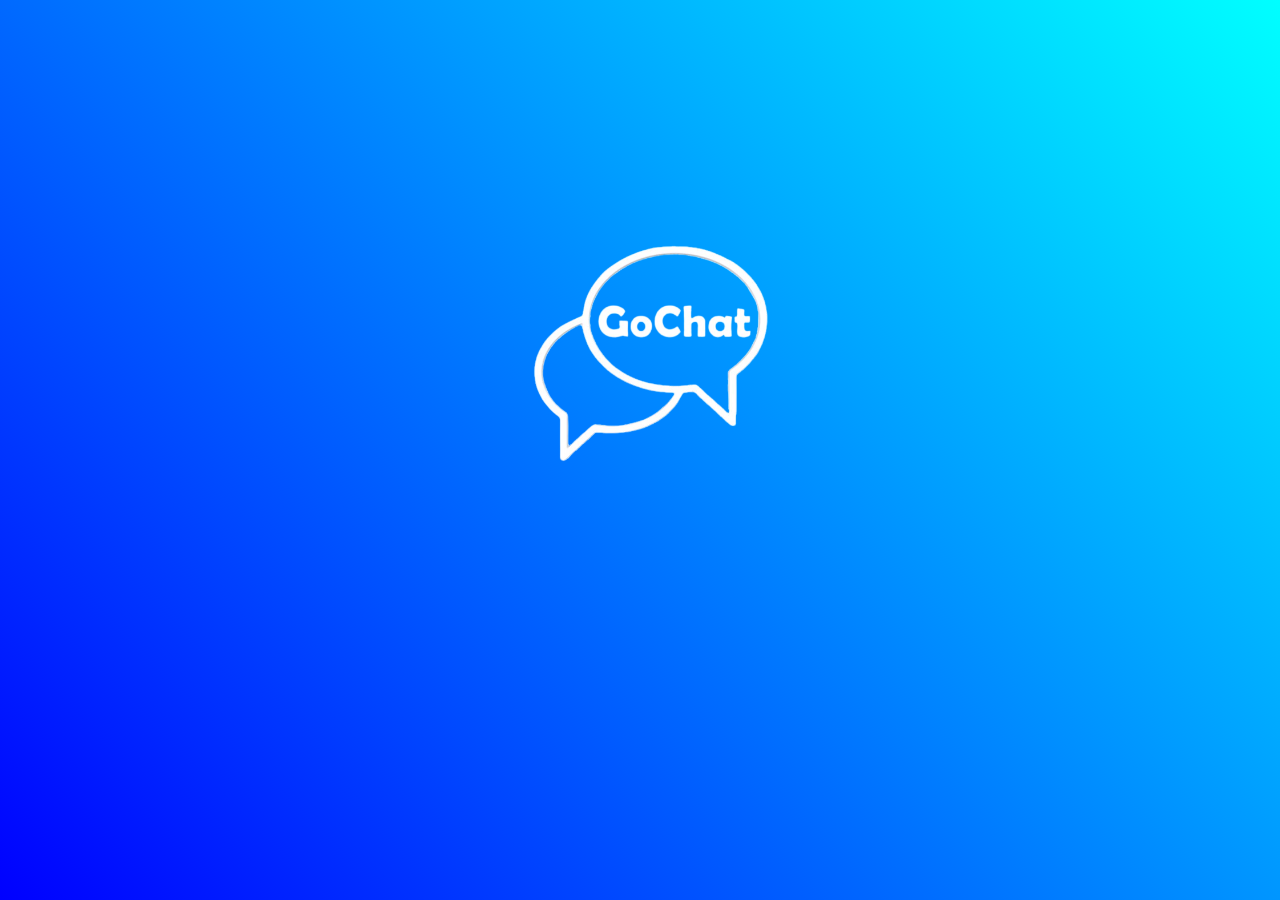
<file: index.html>
<!DOCTYPE html>
<html lang="en">

<head>
    <meta charset="UTF-8">
    <meta name="viewport" content="width=device-width, initial-scale=1.0">

    <link rel="stylesheet" href="https://maxcdn.bootstrapcdn.com/bootstrap/3.4.0/css/bootstrap.min.css">
    <script src="https://ajax.googleapis.com/ajax/libs/jquery/3.4.1/jquery.min.js"></script>
    <link rel="icon" type="image/x-icon" href="image1.jpg">
    <script src="https://maxcdn.bootstrapcdn.com/bootstrap/3.4.0/js/bootstrap.min.js"></script>

    <title>Welcome-GoChat</title>
</head>
<link rel="stylesheet" href="style.css">
<body>
<div class="logo"></div>
</body>
<script src="main.js"></script>
</html>
</file>
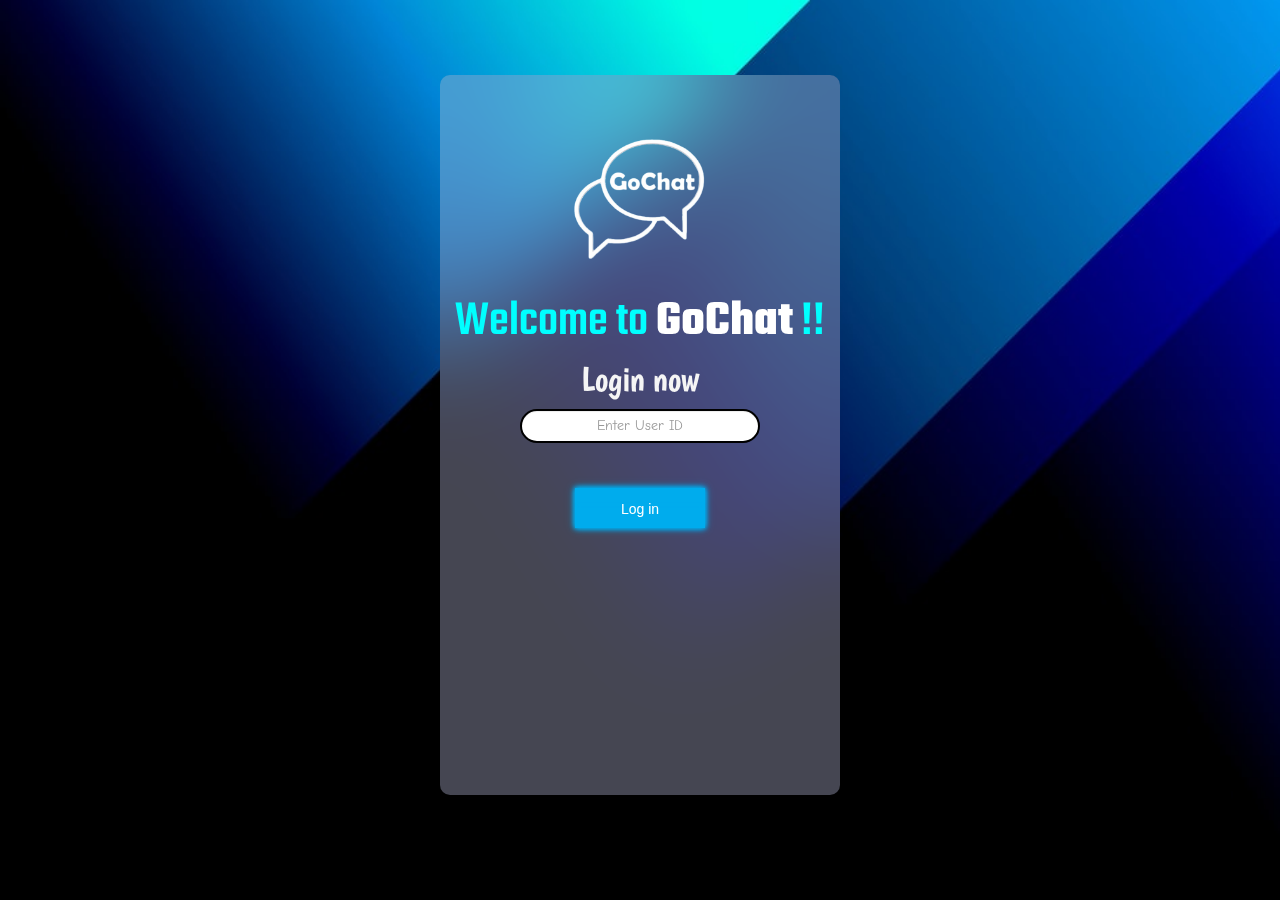
<file: index1.html>
<!DOCTYPE html>
<html lang="en">

<head>
    <meta charset="UTF-8">
    <meta http-equiv="X-UA-Compatible" content="IE=edge">
    <meta name="viewport" content="width=device-width, initial-scale=1.0">

    <!--Bootstap-->
    <link rel="stylesheet" href="https://maxcdn.bootstrapcdn.com/bootstrap/3.4.0/css/bootstrap.min.css">
    <script src="https://ajax.googleapis.com/ajax/libs/jquery/3.4.1/jquery.min.js"></script>
    <link rel="icon" type="image/x-icon" href="image1.jpg">
    <script src="https://maxcdn.bootstrapcdn.com/bootstrap/3.4.0/js/bootstrap.min.js"></script>

    <!--Link to CSS and JS-->
    <link rel="stylesheet" type="text/css" href="style1.css">
    <title>GoChat-Login</title>
</head>
<!--Published on 19- 06-20223 - 01:35 PM-->
<!--Update 1-->
<body>
    <div class="login_div" id="card">
        <img src="logo3.png" class="logo">
        <h3>Welcome to <b>GoChat</b> !!</h3>
        <h4>Login now</h4>
        <div class="form-group">
            <input type="text" id="user_name" class="form-control" placeholder="Enter User ID">
        </div>
        <button onclick="user()" id="login_button" class="custom-btn btn-3"><span>Log in</span></button>
        <br><br>
    </div>
</body>
<script src="main1.js"></script>

</html>
</file>
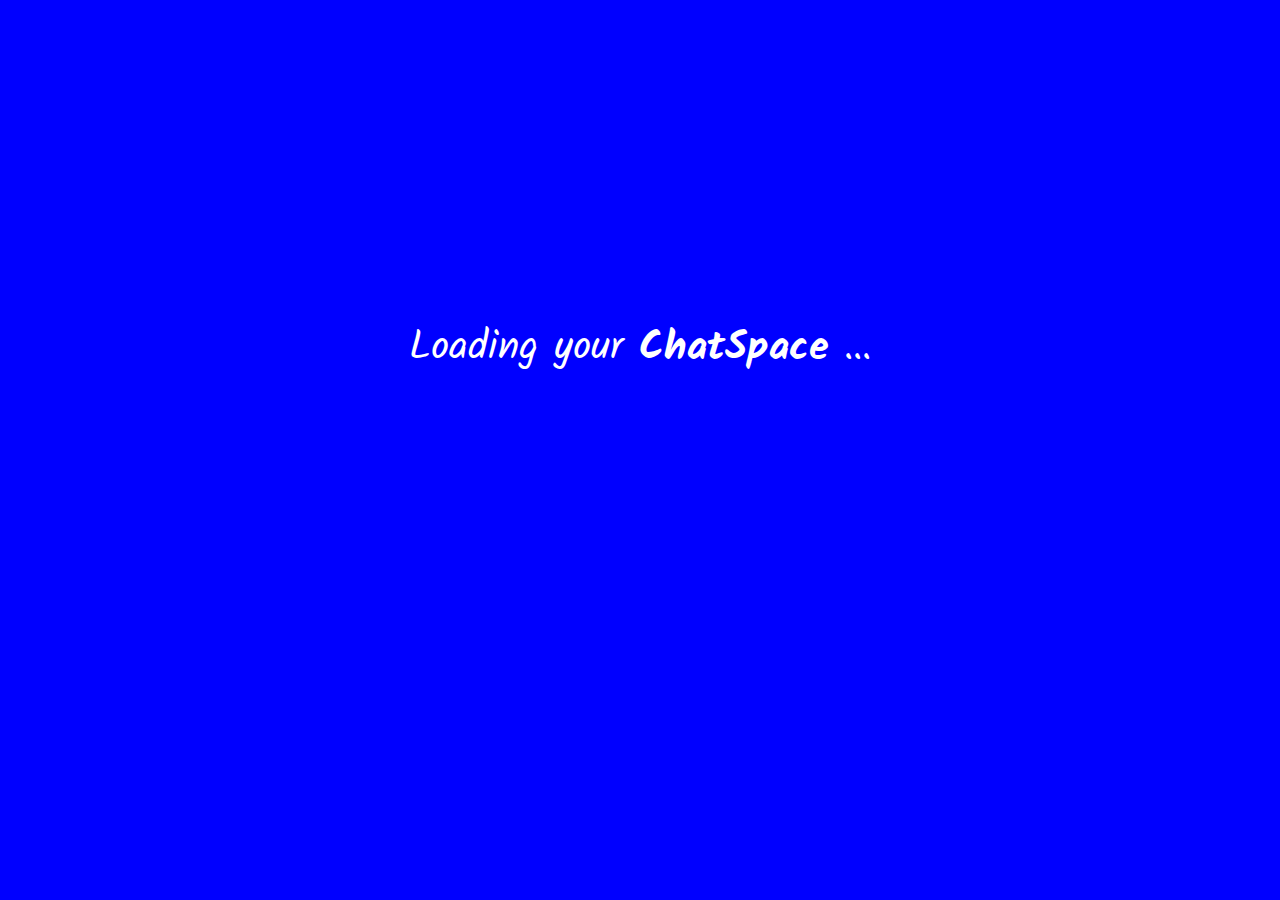
<file: index3.html>
<!DOCTYPE html>
<html lang="en">

<head>
    <meta charset="UTF-8">
    <meta name="viewport" content="width=device-width, initial-scale=1.0">

    <link rel="stylesheet" href="https://maxcdn.bootstrapcdn.com/bootstrap/3.4.0/css/bootstrap.min.css">
    <script src="https://ajax.googleapis.com/ajax/libs/jquery/3.4.1/jquery.min.js"></script>
    <link rel="icon" type="image/x-icon" href="image1.jpg">
    <script src="https://maxcdn.bootstrapcdn.com/bootstrap/3.4.0/js/bootstrap.min.js"></script>

    <title>loading... -GoChat</title>
</head>
<link rel="stylesheet" href="style3.css">
<body>
<div class="loading"> <p>Loading your <b>ChatSpace </b>...</p> </div>
</body>
<script src="main3.js"></script>
</html>
</file>
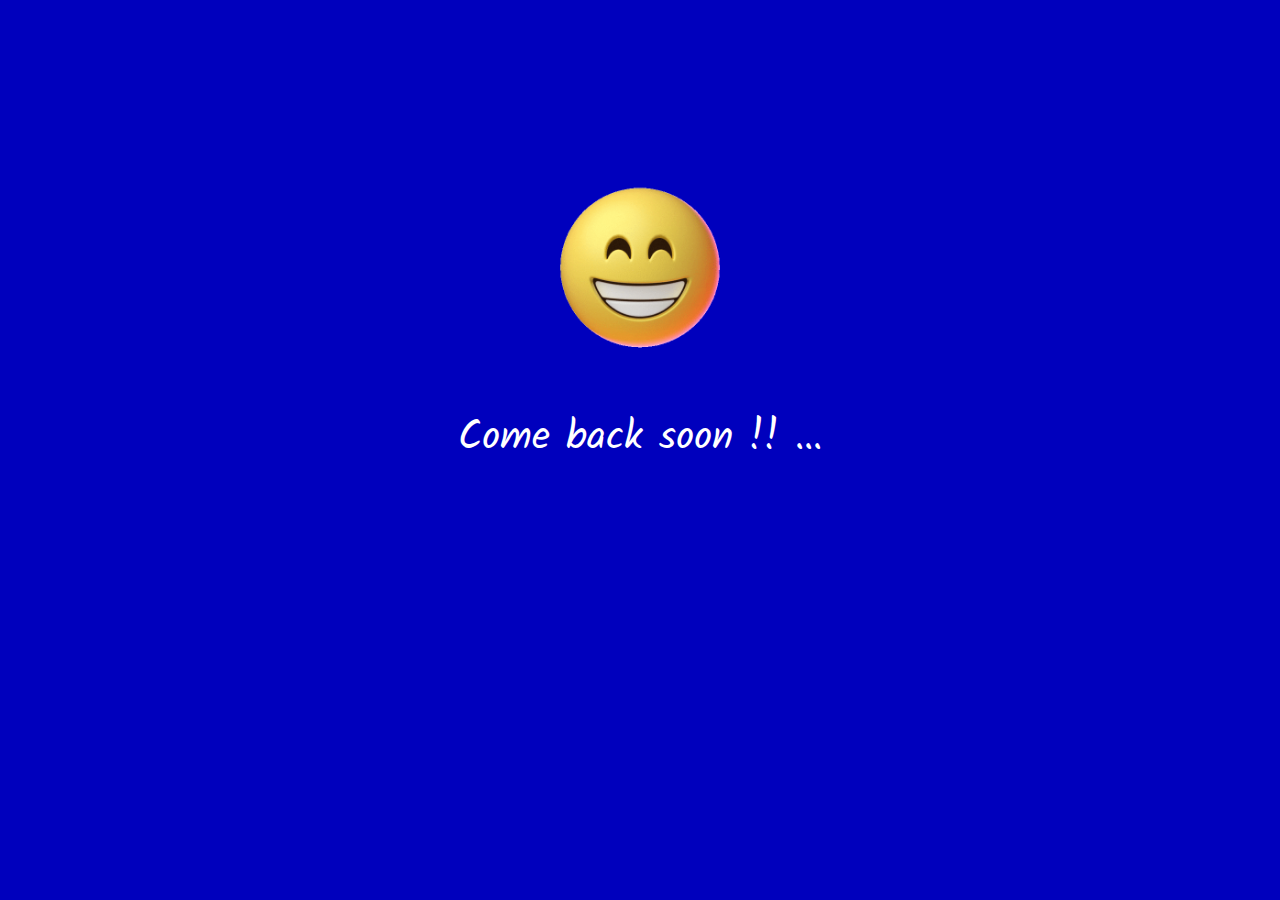
<file: index5.html>
<!DOCTYPE html>
<html lang="en">

<head>
    <meta charset="UTF-8">
    <meta name="viewport" content="width=device-width, initial-scale=1.0">

    <link rel="stylesheet" href="https://maxcdn.bootstrapcdn.com/bootstrap/3.4.0/css/bootstrap.min.css">
    <script src="https://ajax.googleapis.com/ajax/libs/jquery/3.4.1/jquery.min.js"></script>
    <link rel="icon" type="image/x-icon" href="image1.jpg">
    <script src="https://maxcdn.bootstrapcdn.com/bootstrap/3.4.0/js/bootstrap.min.js"></script>

    <title>loading... -GoChat</title>
</head>
<link rel="stylesheet" href="style5.css">
<body>
    <div class="img"></div>
<div class="bye"> <p class="text">Come back soon !! ...</p> </div>
</body>
<script src="main5.js"></script>
</html>
</file>
<file: style.css>
html,
body {
    background: linear-gradient(45deg, blue, cyan);
    background-repeat: no-repeat;
    background-size: 100% 100vh;
    margin: 0;
    padding: 0;
    text-align: center;
    overflow: hidden;
    animation-name: welcome;
    animation-duration: 1s;
    animation-fill-mode: forwards;
}

@keyframes welcome{
    0%{
        opacity:0.2;
    }

    100%{
        opacity: 1;
    }
}

.logo{
    background-image: url("logo3.png");
    height: 270px;
    width: 270px;
    margin: auto;
    background-size: cover;
    margin-top: 220px;
    animation-name: zoom;
    animation-duration: 1s;
    animation-fill-mode: forwards;
}


@keyframes zoom{
    0%{
        width: 270px;
        height: 270px;
    }

    100%{
        width: 290px;
        height: 290px;
    }
}
</file>
<file: style1.css>
/* Import Link */

@import url('https://fonts.googleapis.com/css2?family=Boogaloo&family=Chathura:wght@800&family=Comic+Neue:wght@400;700&family=Teko&display=swap');
@import url('https://fonts.googleapis.com/css2?family=Black+Ops+One&display=swap');

html,
body {
    height: 100%;
    margin: 0;
    overflow: hidden;
    animation-name: welcome;
    animation-duration: 1.5s;
    animation-fill-mode: forwards;
}

@keyframes welcome{
    0%{
        opacity:0;
    }

    50%{
        opacity: 0.7;
    }

    100%{
        opacity: 1;
    }
}

body {
    background-image: url("image2.jpg");
    background-repeat: no-repeat;
    background-size: cover;
    text-align: center;
    animation-name: bg_move;
    animation-duration: 2.5s;
    animation-fill-mode: forwards;
}

@keyframes bg_move {
    0% {
        background-size: 400% 400%;
    }

    100% {
        background-size: 100% 100%;
    }
}

#card {
    background-color: rgba(173, 176, 204, 0.4);
    -webkit-backdrop-filter: blur(50px);
    backdrop-filter: blur(50px);
    height: 80%;
    width: 400px;
    margin: auto;
    margin-top: 75px;
    border-radius: 10px;
}

.logo {
    height: 200px;
    padding-top: 50px;
    padding-bottom: 0;
    border-radius: 20px;
}

h3 {
    font-family: 'Teko', sans-serif;
    font-size: 50px;
    color: cyan;
    margin-top: 20px;
    transition: 0.5s;
    cursor: default;
}

.form-control {
    width: 60%;
    margin-left: 20%;
    border-radius: 20px;
    border-width: 2px;
    border-color: black;
    font-family: 'Comic Neue', cursive;
    color: black;
    text-decoration: solid;
    text-align: center;
}

b {
    color: white;
    animation: ease-in-out 4s;
}

b:hover {
    text-shadow: 0 0 10px black, 0 0 10px black;
}

.form-control:hover {
    box-shadow: 0 0 10px white, 0 0 10px white;
}

h4 {
    color: whitesmoke;
    font-family: 'Boogaloo', cursive;
    font-size: 35px;
    cursor: default;
}

.custom-btn {
    color: #fff;
    width: 130px;
    height: 40px;
    padding: 10px 25px;
    font-family: 'Lato', sans-serif;
    font-weight: 500;
    background: transparent;
    cursor: pointer;
    transition: all 0.3s ease;
    position: relative;
    display: inline-block;
    margin-top: 30px;
}

.btn-3 {
    background: #00aced;
    box-shadow: 0 0 5px #00aced, 0 0 8px #00aced;
    line-height: 42px;
    padding: 0;
    border: none;
    z-index: 2;
    -webkit-transition: all 0.3s linear;
    transition: all 0.3s linear;
}

.btn-3:hover {
    background-color: transparent;
    color: white;
    box-shadow: 0 5px 3px -3px #00aced, 0 -5px 3px -3px #00aced,
        0 5px 3px -3px #00aced, 0 -5px 3px -3px #00aced;
}

.btn-3:before,
.btn-3:after {
    position: absolute;
    content: "";
    left: 0;
    width: 100%;
    height: 50%;
    right: 0;
    z-index: -1;
    background: #00aced;
    box-shadow: 0 0 5px #00aced;
    transition: all 0.3s ease;
}

.btn-3:before {
    top: 0;
}

.btn-3:after {
    bottom: 0;
}

.btn-3:hover:before,
.btn-3:hover:after {
    height: 0;
    background-color: #00aced;
}

@media only screen and (max-width: 450px) {
    
#card {
    height: 100%;
    width:100%;
    border-radius: 0;
    margin-top: 0px;
}

h3 {
    font-family: 'Teko', sans-serif;
    font-size: 45px;
    color: cyan;
    margin-top: 20px;
    transition: 0.5s;
    cursor: default;
}

}
</file>
<file: style3.css>
@import url('https://fonts.googleapis.com/css2?family=Kalam&display=swap');


html,
body {
    background: blue;
    background-size: 100% 100vh;
    margin: 0;
    padding: 0;
    text-align: center;
    overflow: hidden;
    animation-name: welcome;
    animation-duration: 1s;
    animation-fill-mode: forwards;
}

@keyframes welcome{
    0%{
        opacity:0.5;
    }

    100%{
        opacity: 1;
    }
}

.loading{
    height: 270px;
    width: 100%;
    font-size:40px;
    font-family: 'Kalam', cursive;
    color: white;
    margin-top: 320px;
}
</file>
<file: style5.css>
@import url('https://fonts.googleapis.com/css2?family=Kalam&display=swap');


html,
body {
    background: rgb(0, 0, 189);
    background-size: 100% 100vh;
    margin: 0;
    padding: 0;
    text-align: center;
    overflow: hidden;
    animation-name: welcome;
    animation-duration: 1s;
    animation-fill-mode: forwards;
}

@keyframes welcome{
    0%{
        opacity:0.5;
    }

    100%{
        opacity: 1;
    }
}

.img{
    height: 220px;
    margin-top: 160px;
    width: 220px;
    background-image: url("image7.gif");
    background-size: cover;
    margin-left: auto;
    margin-right: auto;
}

.bye{
    height: 270px;
    width: 90%;
    margin: auto;
    font-size:40px;
    font-family: 'Kalam', cursive;
    color: white;
    margin-top: 30px;
}
</file>
